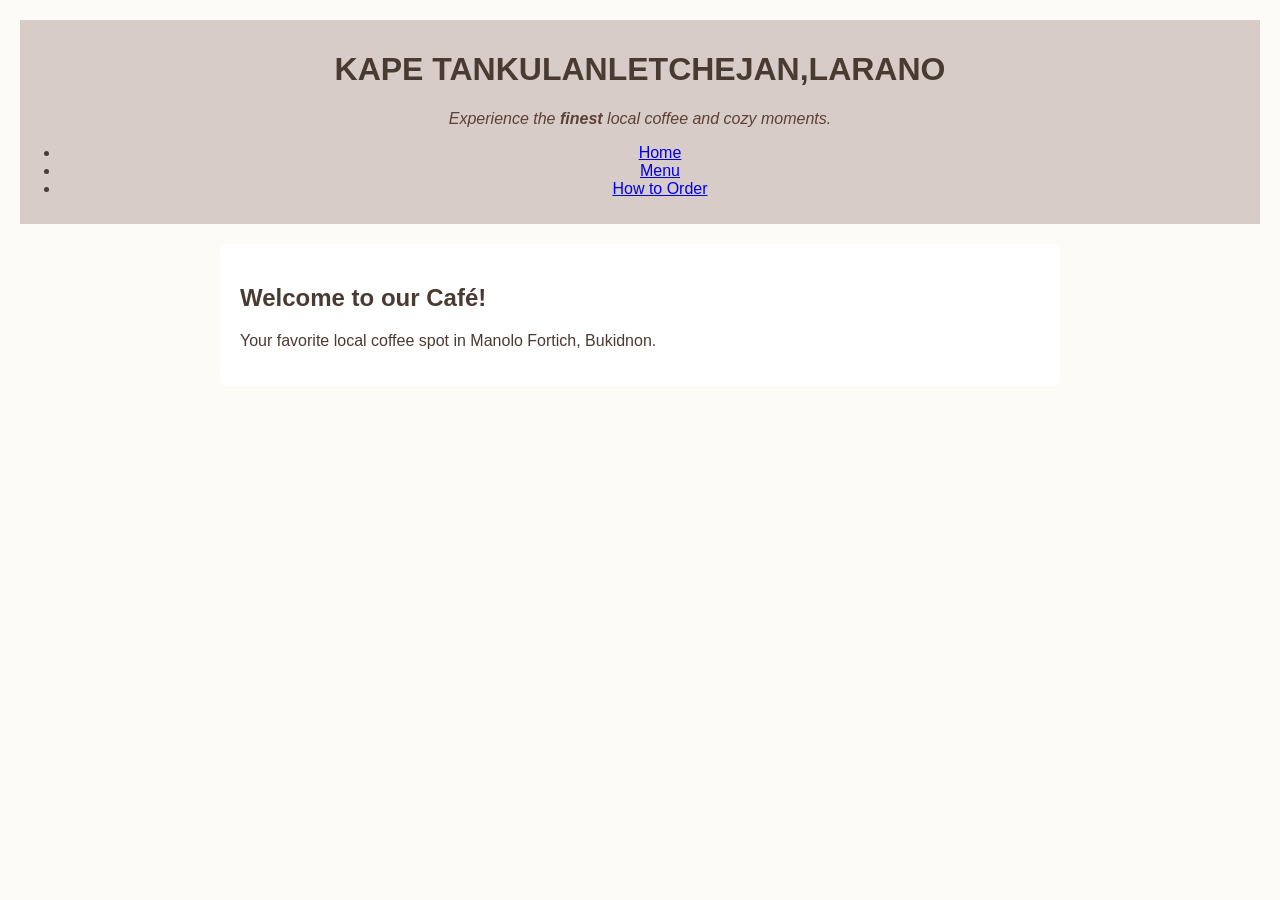
<file: index.html>
<!DOCTYPE html>
<html lang="en">

<head>
    <meta charset="UTF-8">
    <meta name="viewport" content="width=device-width, initial-scale=1.0">
    <title>Kape Tankulan</title>
    <link rel="stylesheet" href="styles.css">
</head>

<body>
    <header>
        <h1>KAPE TANKULANLETCHEJAN,LARANO</h1>
        <p class="tagline">Experience the <strong>finest</strong> local coffee and <em>cozy</em> moments.</p>

        <ul>
            <li><a href="index.html">Home</a></li>
            <li><a href="pages/menu.html">Menu</a></li>
            <li><a href="pages/order.html">How to Order</a></li>
        </ul>
    </header>

    <main>
        <section>
            <h2>Welcome to our Café!</h2>
            <p>Your favorite local coffee spot in Manolo Fortich, Bukidnon.</p>
        </section>
    </main>


</body>

</html>
</file>
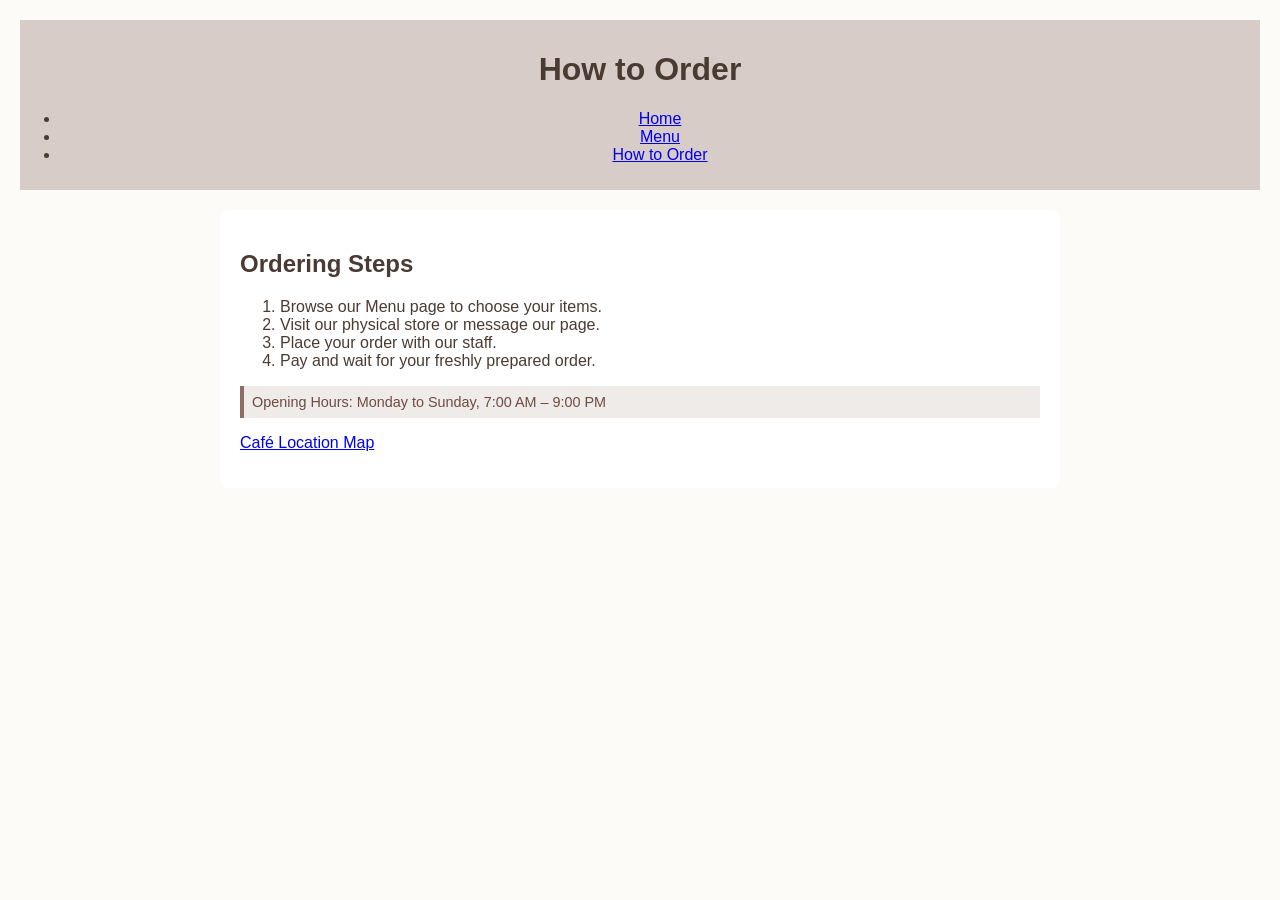
<file: pages/order.html>
<!DOCTYPE html>
<html lang="en">

<head>
    <meta charset="UTF-8">
    <meta name="viewport" content="width=device-width, initial-scale=1.0">
    <title>How to Order</title>
    <link rel="stylesheet" href="../styles.css">
</head>

<body>
    <header>
        <h1>How to Order</h1>
        <ul>
            <li><a href="../index.html">Home</a></li>
            <li><a href="menu.html">Menu</a></li>
            <li><a href="order.html">How to Order</a></li>
        </ul>
    </header>

    <main>
        <h2>Ordering Steps</h2>
        <ol>
            <li>Browse our Menu page to choose your items.</li>
            <li>Visit our physical store or message our page.</li>
            <li>Place your order with our staff.</li>
            <li>Pay and wait for your freshly prepared order.</li>
        </ol>

        <p class="note">Opening Hours: Monday to Sunday, 7:00 AM – 9:00 PM</p>
        <p><a href="https://maps.google.com" target="_blank">Café Location Map</a></p>
    </main>


</body>

</html>
</file>
<file: styles.css>
body {
    font-family: Arial, sans-serif;
    margin: 0;
    padding: 20px;
    background-color: #fdfbf7;
    color: #4a3b32;
}

header {
    text-align: center;
    padding: 10px 0;
    background-color: #d7ccc8;
}
main {
    max-width: 800px;
    margin: 20px auto;
    background: #ffffff;
    padding: 20px;
    border-radius: 8px;
}

#best-seller {
    font-weight: bold;
    color: #b71c1c;
}

.tagline {
    font-style: italic;
    color: #5d4037;
}

.note {
    font-size: 0.9em;
    color: #6d4c41;
    background-color: #efebe9;
    padding: 8px;
    border-left: 4px solid #8d6e63;
}
</file>
